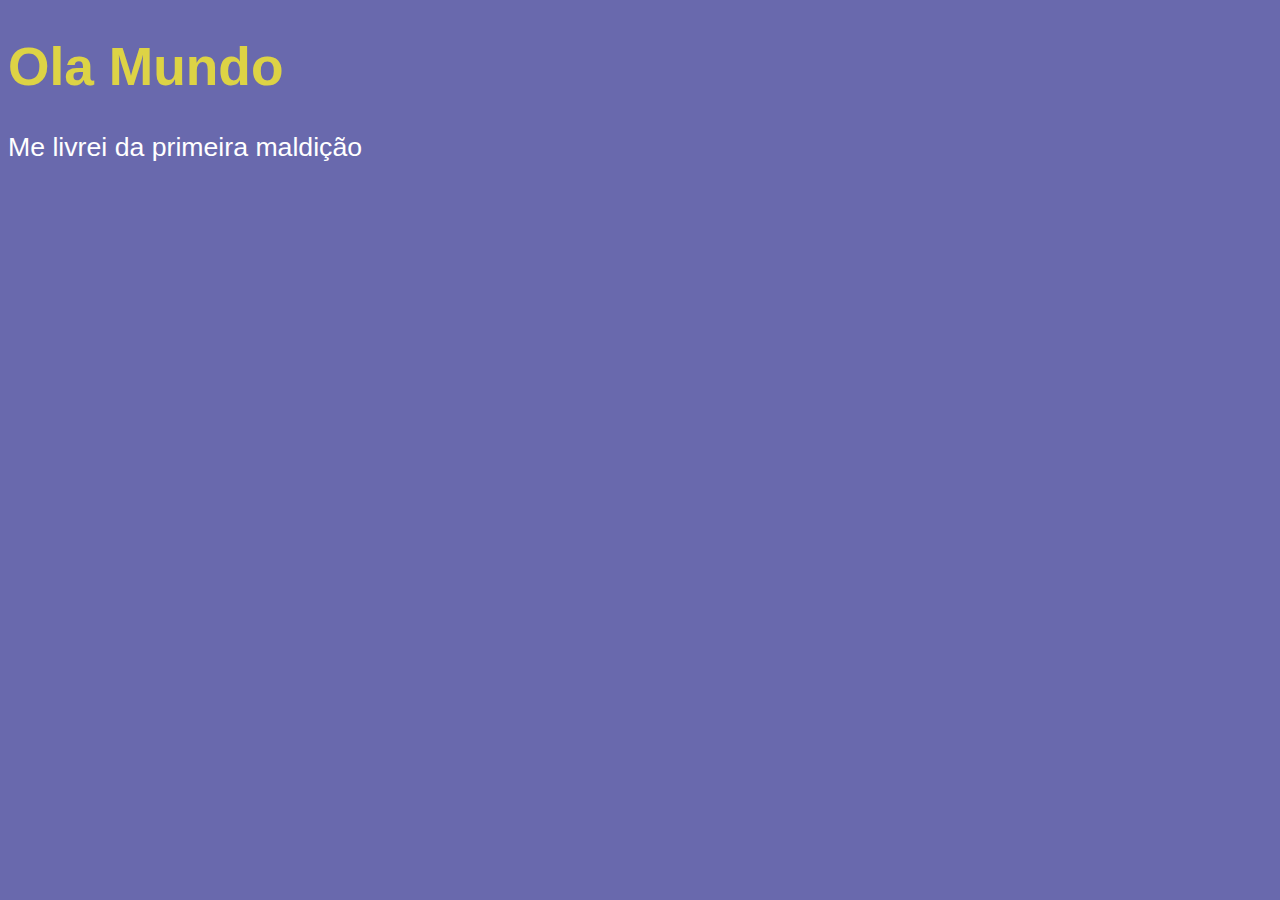
<file: javascript/aula04/index.html>
<!DOCTYPE html>
<html lang="en">
<head>
    <meta charset="UTF-8">
    <meta http-equiv="X-UA-Compatible" content="IE=edge">
    <meta name="viewport" content="width=device-width, initial-scale=1.0">
    <title>curso em video</title>
    <style>
        body{
        background-color: rgb(105, 105, 173);
        color:white;
        font: normal 20pt Arial;
        }
        h1{
            color: #ddd345;
        }
    </style>
</head>
<body>
    <h1>Ola Mundo</h1>
    <p>Me livrei da primeira maldição</p>
    <script type="text/javascript" src="js/app.js"></script>
</body>
</html>
</file>
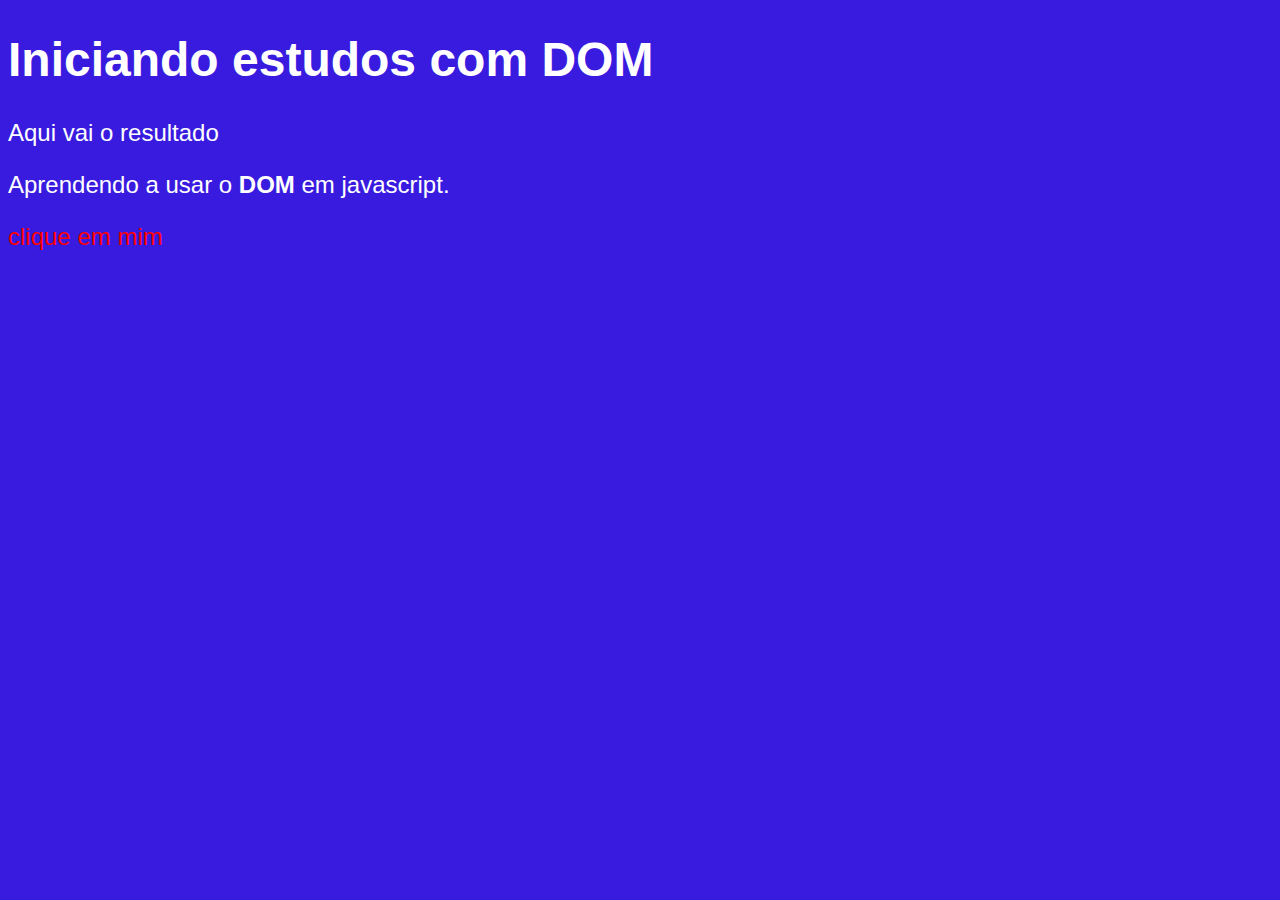
<file: javascript/aula09/ex005.html>
<!DOCTYPE html>
<html lang="en">
<head>
    <meta charset="UTF-8">
    <meta http-equiv="X-UA-Compatible" content="IE=edge">
    <meta name="viewport" content="width=device-width, initial-scale=1.0">
    <title>Aula de Dom</title>
    <style>
        body{
            background-color: rgb(57, 27, 223);
            color: white;
            font: normal 18pt arial;
        }
    </style>
</head>
<body>
    <h1>Iniciando estudos com DOM</h1>
    <p>Aqui vai o resultado</p>
    <p>Aprendendo a usar o <strong>DOM</strong> em javascript.</p>
    <div id="msg">clique em mim</div>
    <script>
        var d = window.document.querySelector('div#msg')
        d.style.color = 'red'

    </script>
</body>
</html>
</file>
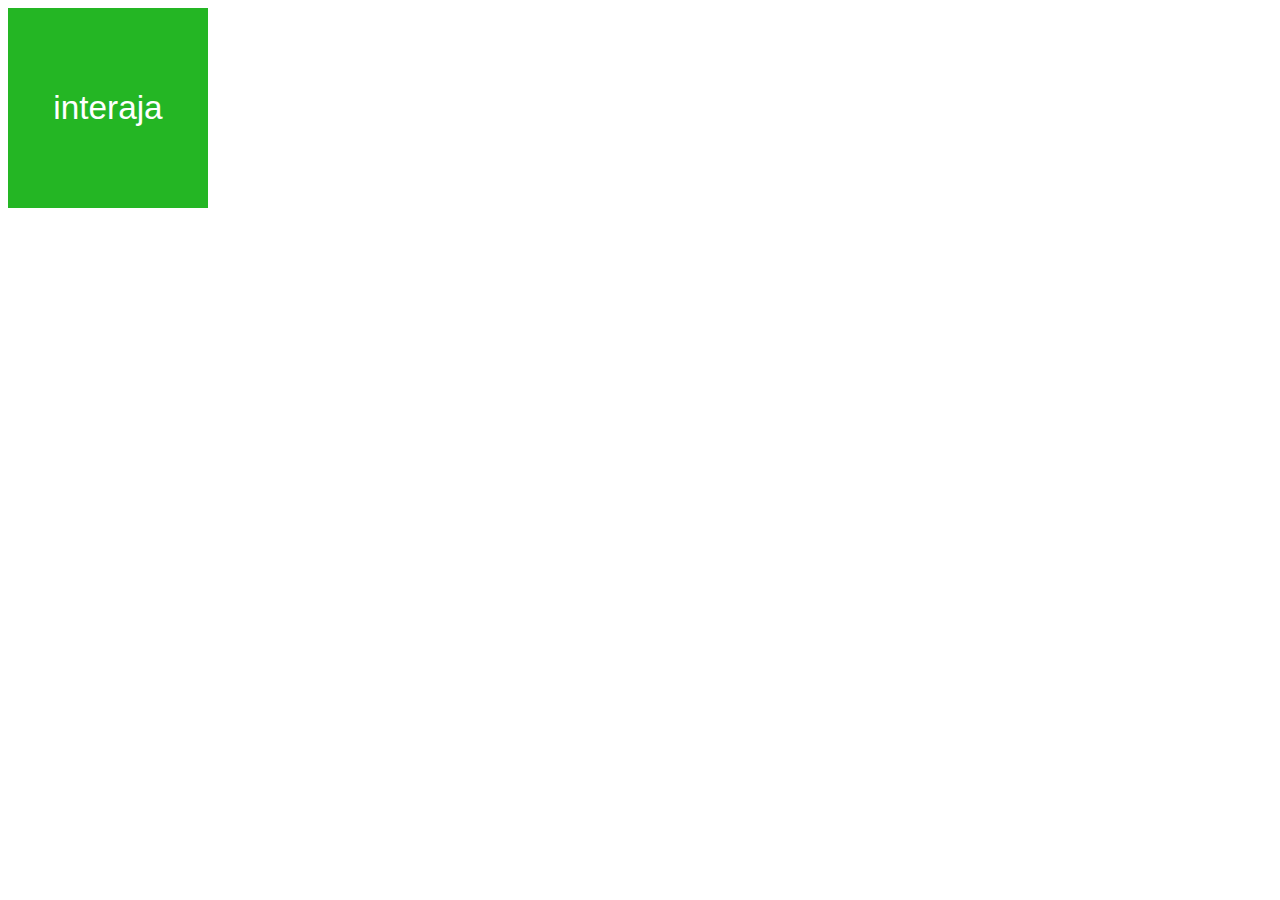
<file: javascript/aula10/ex006.html>
<!DOCTYPE html>
<html lang="pt-BR">
<head>
    <meta charset="UTF-8">
    <meta http-equiv="X-UA-Compatible" content="IE=edge">
    <meta name="viewport" content="width=device-width, initial-scale=1.0">
    <title>EXERCICOS-10_EVENTO_DOM</title>
    <style>
        div#area{
            font: normal 25pt arial;
            background-color: #24b624;
            color: white;
            width: 200px;
            height: 200px;
            line-height: 200px;
            text-align: center;
        }
    </style>
</head>
<body>
    <div id="area" >
        interaja
    </div>
  
    <script>    
        var a = window.document.getElementById('area')
        a.addEventListener('click', clicar)
        a.addEventListener('mouseover', entrar)
        a.addEventListener('mouseout', sair)
        function clicar(){
            a.innerText = 'clicou !!!'
            a.style.background = 'red'
        }

        function entrar(){
            a.innerText = 'entrou'
        }

        function sair(){
            a.innerText = 'saiu'
            a.style.background = 'green'
        }
    </script>
</body>
</html>
</file>
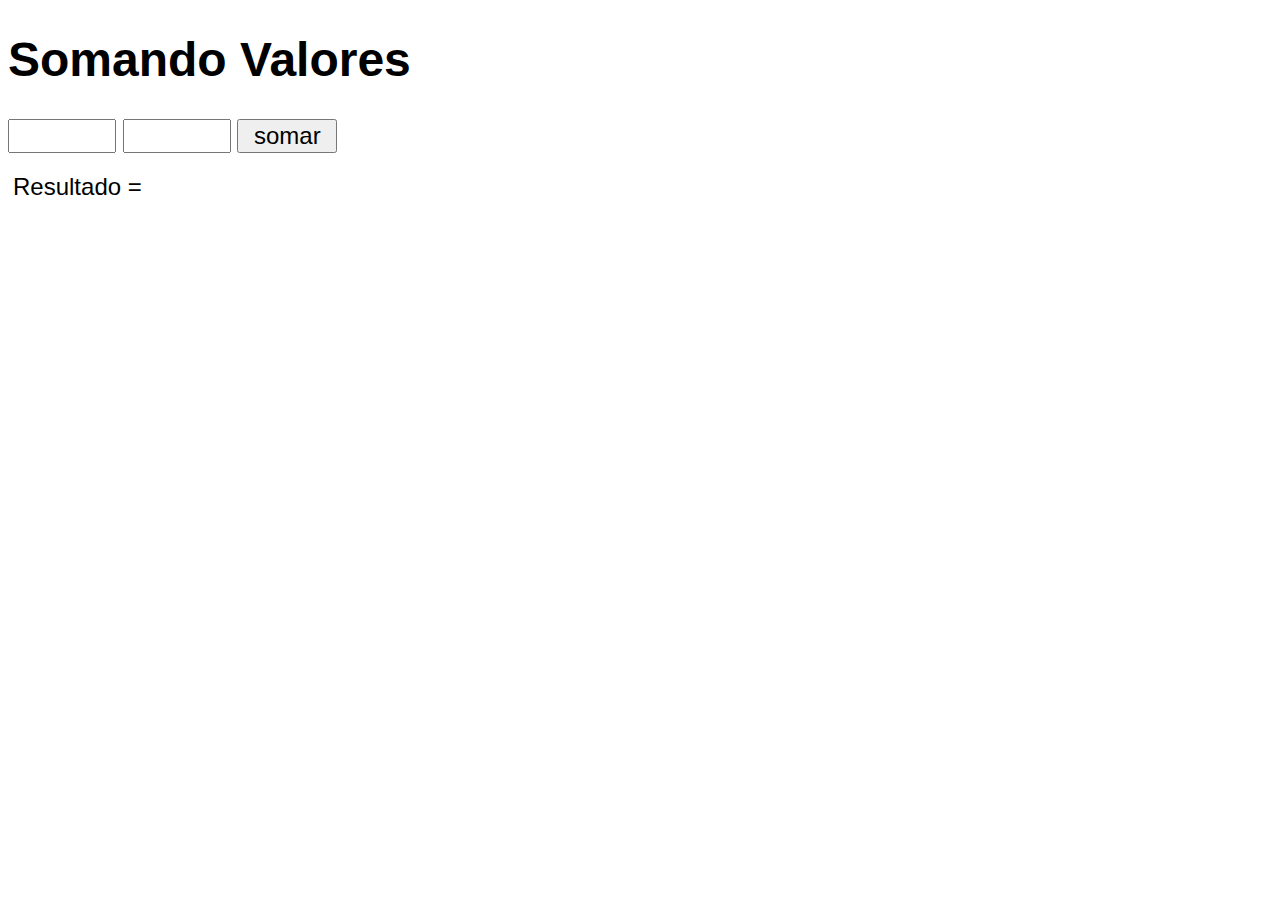
<file: javascript/aula10/ex007.html>
<!DOCTYPE html>
<html lang="en">
<head>
    <meta charset="UTF-8">
    <meta http-equiv="X-UA-Compatible" content="IE=edge">
    <meta name="viewport" content="width=device-width, initial-scale=1.0">
    <title>Somando 2 valores</title>
    <style>
        body{
            font: normal 18pt arial;
        }
        input{
            font: normal 18pt arial;
            width: 100px;
        }
        div#res {
            margin-top: 20px;
            margin-left: 5px;
            border-width: 2rem;
            border-style: solid;
            border:springgreen;
                    }
    </style>
</head>
<body>
    <h1>Somando Valores</h1>
    <input type="number" name="txtnum1" id="txtn1">
    <input type="number" name="txtnum2" id="txtn2">
    <input type="button" value="somar" onclick="somar()">
    <div id="res">Resultado = </div>

    <script>
      
        function somar(){

        var tn1 = window.document.getElementById('txtn1')
        var tn2 = window.document.querySelector('input#txtn2')
        var res = window.document.getElementById('res')
        var n1 = Number(tn1.value)
        var n2 = Number(tn2.value)
        var s = n1 + n2
        res.innerHTML = `a soma entre ${n1} e ${n2} é igual a <strong>${s}</strong>`
        
        }
    </script>
</body>
</html>
</file>
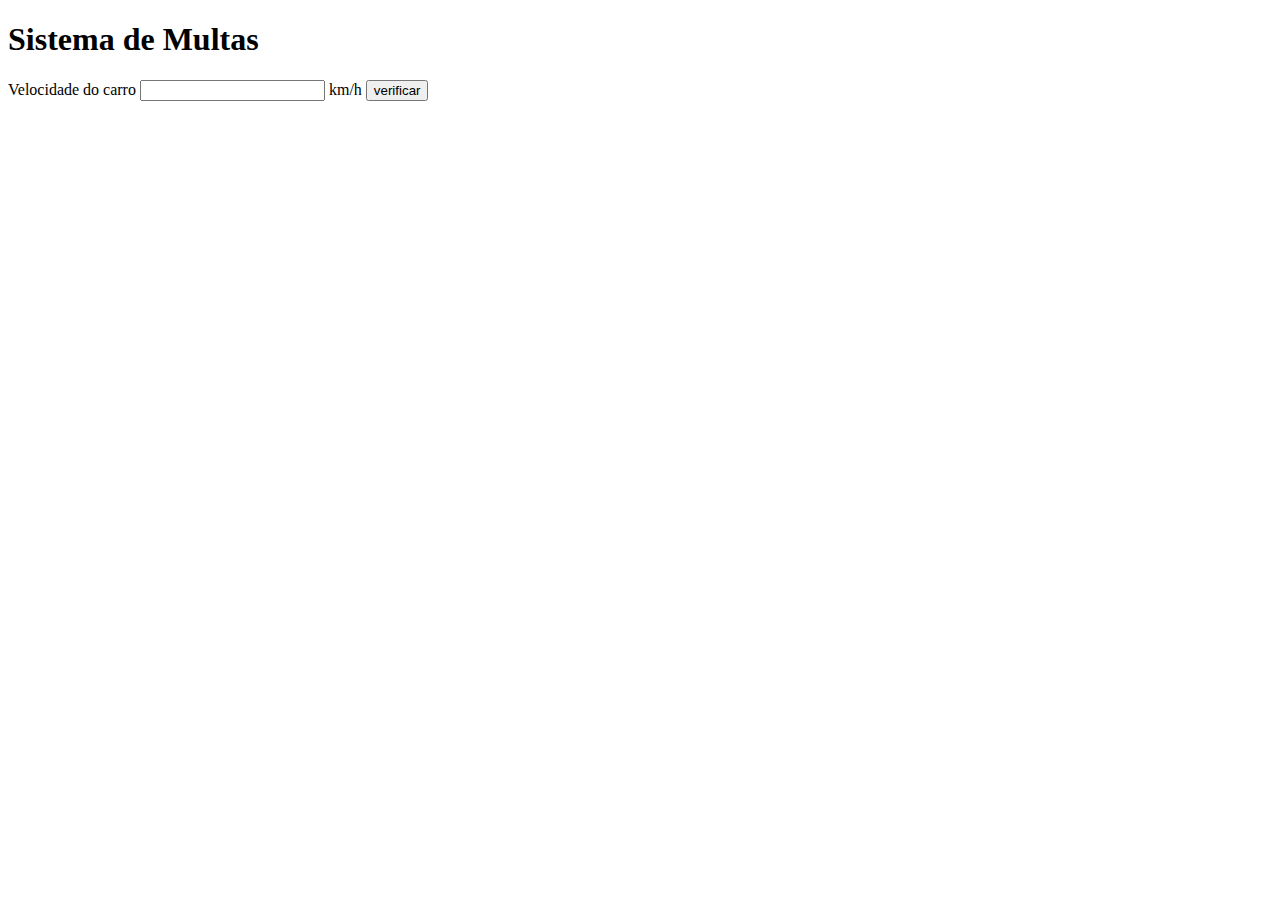
<file: javascript/aula11/ex010.html>
<!DOCTYPE html>
<html lang="en">
<head>
    <meta charset="UTF-8">
    <meta http-equiv="X-UA-Compatible" content="IE=edge">
    <meta name="viewport" content="width=device-width, initial-scale=1.0">
    <title>Detran</title>
</head>
<body>
    <h1>Sistema de Multas</h1>
    Velocidade do carro <input type="number" name="txtvel" id="txtvel"> km/h
    <input type="button" value="verificar" onclick="calcular()">
    <div id="res"></div>
    <script>
        function calcular() {
            var txtv = document.querySelector('input#txtvel')
            var res = document.querySelector('div#res')
            var vel = Number(txtv.value)
            res.innerHTML = `<p>sua velocidade atual é de <strong>${vel} km/h</strong></p>`
            if (vel > 60){
                res.innerHTML += `<p>Voce esta <strong>Multado</strong> por exesso de velocidade</p>`
            } else {
                res.innerHTML += `<p>Dirija sempre com cinto de segurança</p>`
            }
            
           
        }
    </script>
</body>
</html>
</file>
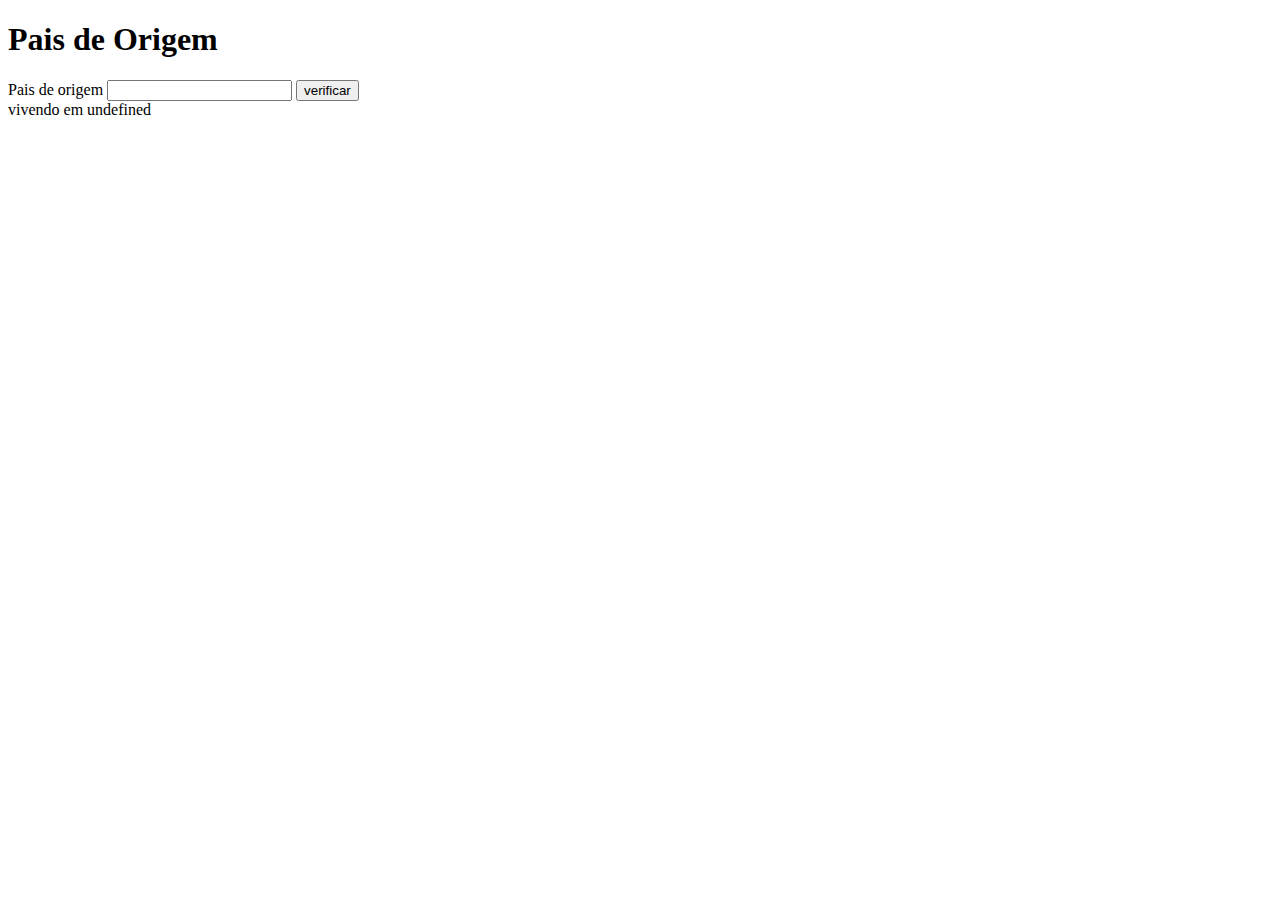
<file: javascript/aula11/exe011.html>
<!DOCTYPE html>
<html lang="pt-BR">
<head>
    <meta charset="UTF-8">
    <meta http-equiv="X-UA-Compatible" content="IE=edge">
    <meta name="viewport" content="width=, initial-scale=1.0">
    <title>Sistena checagem Pais de Origem</title>
</head>
<body>
    <h1>Pais de Origem</h1>
Pais de origem <input type="text" class="textpais" id="textpais">
  <input type="button" value="verificar" onclick="btnverificar()">
  <div id="res"></div>
  <script>
      var txtpais = document.querySelector('input#textpais')
      var res = document.querySelector('div#res')
     var pais = (txtpais.value)
      res.innerHTML = `vivendo em ${pais.value} `
  </script>
</body>
</html>
</file>
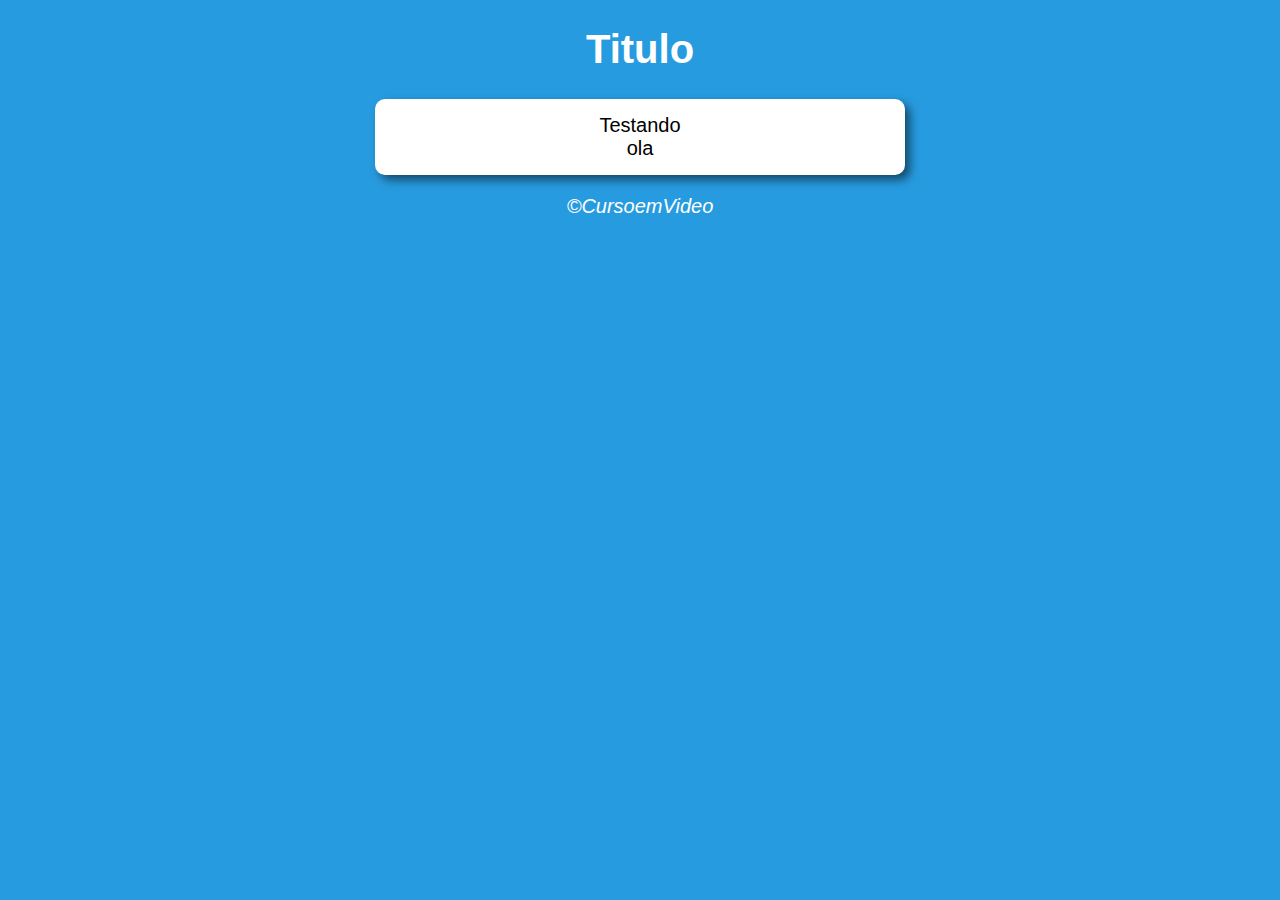
<file: javascript/aula12/modelo.html>
<!DOCTYPE html>
<html lang="en">
<head>
    <meta charset="UTF-8">
    <meta http-equiv="X-UA-Compatible" content="IE=edge">
    <meta name="viewport" content="width=device-width, initial-scale=1.0">
    <title>Modelo Exercicio</title>
    <link rel="stylesheet" href="estilo.css">
</head>
<body>
    <header>
        <h1>Titulo</h1>
    <section>
        <div>
            Testando
        </div>
            ola
        <div>


        </div>
    </section>
    <footer>
        <p>&copy;CursoemVideo</p>
    </footer>
    <script src="script.js"></script>
</body>
</html>
</file>
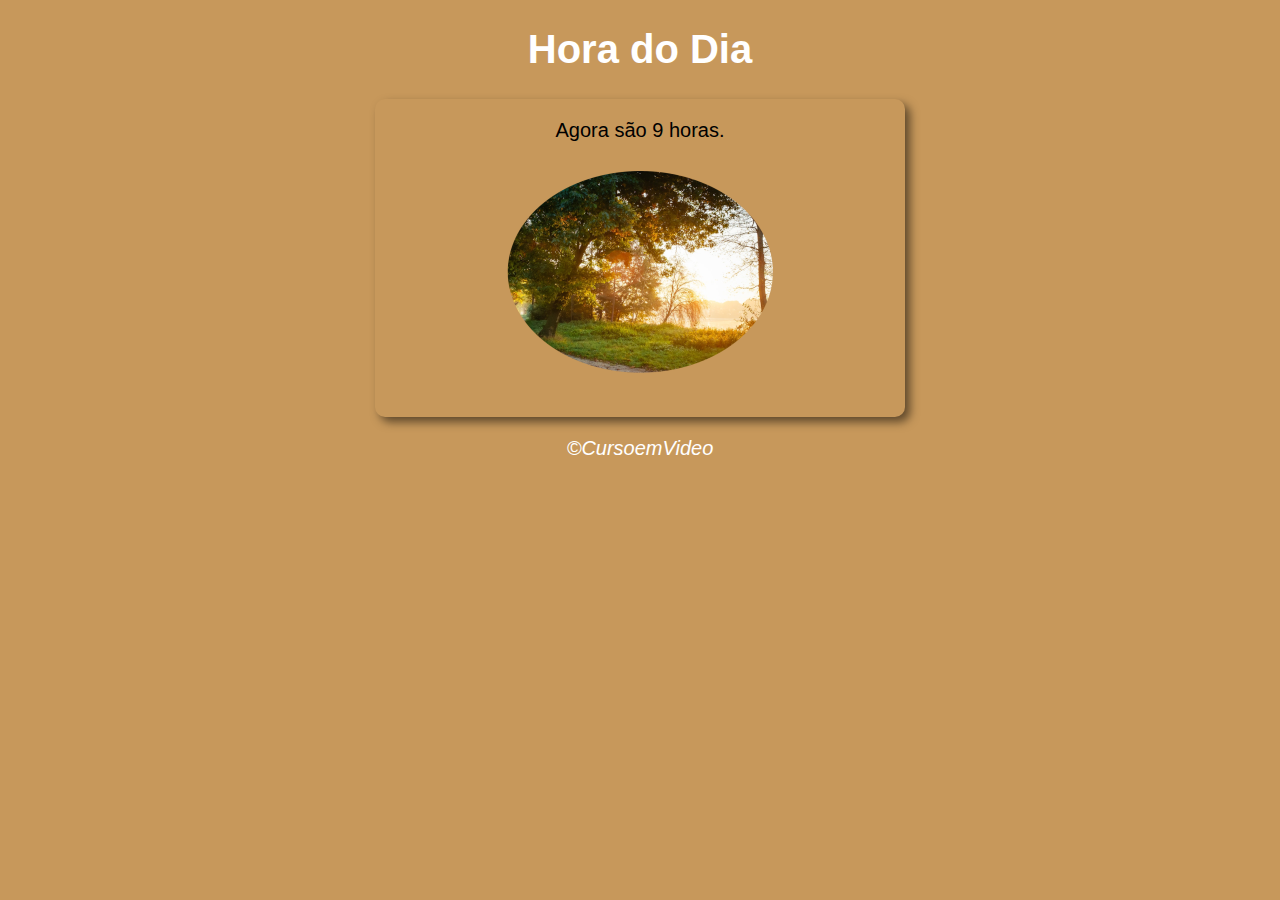
<file: javascript/ex014/modelo.html>
<!DOCTYPE html>
<html lang="en">
<head>
    <meta charset="UTF-8">
    <meta http-equiv="X-UA-Compatible" content="IE=edge">
    <meta name="viewport" content="width=device-width, initial-scale=1.0">
    <title>Modelo Exercicio</title>
    <link rel="stylesheet" href="estilo.css">
</head>
<body onload="carregar()">
    <header>
        <h1>Hora do Dia</h1>
    <section>
        <div id="msg">
            Aqui vai aparecer a mensagem 
        </div>
            
        <div id="foto">
            <img id="imagem" src="img/manha.png" alt="">
        </div>
    </section>
    <footer>
        <p>&copy;CursoemVideo</p>
    </footer>
    <script src="script.js"></script>
</body>
</html>
</file>
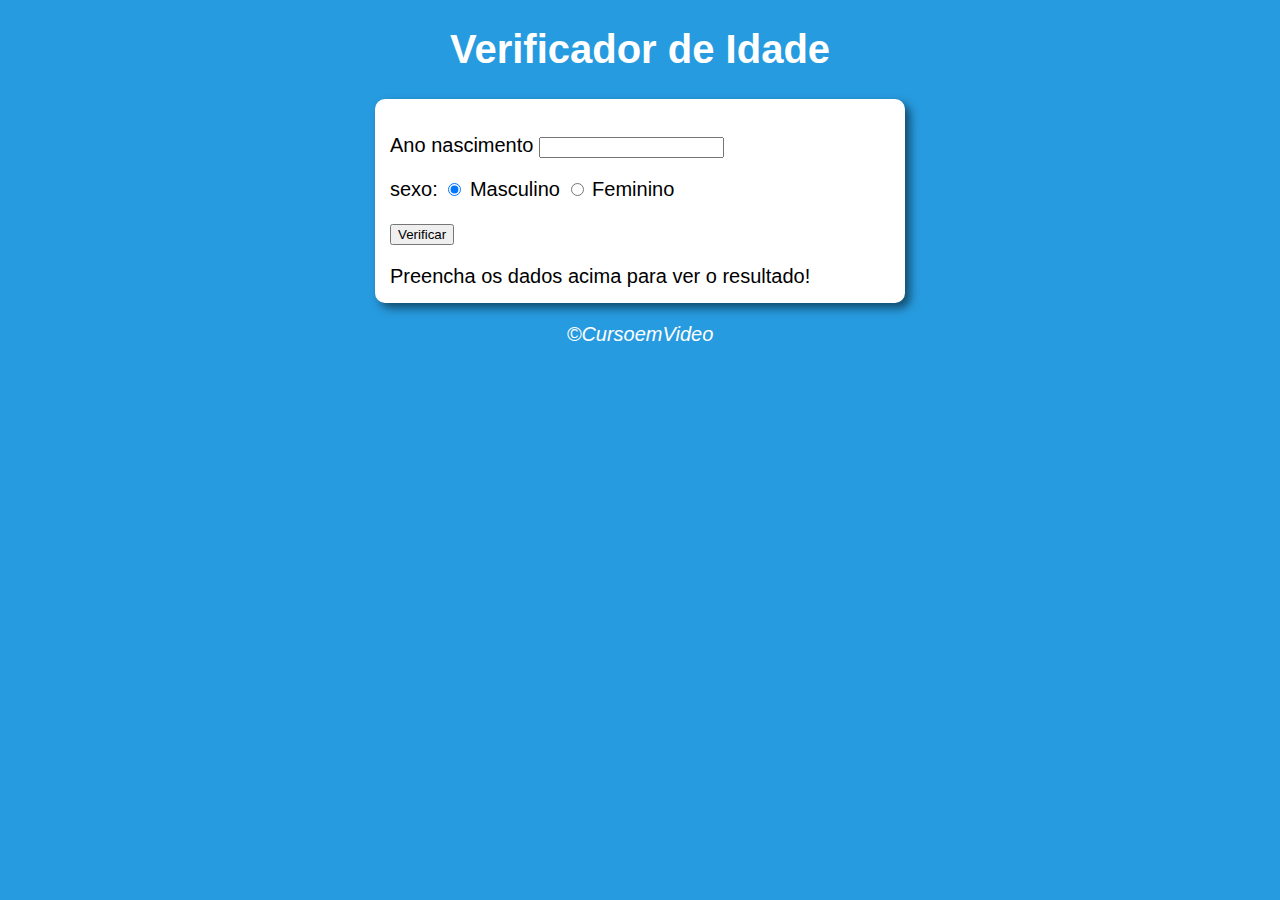
<file: javascript/ex015/ex015.html>
<!DOCTYPE html>
<html lang="en">
<head>
    <meta charset="UTF-8">
    <meta http-equiv="X-UA-Compatible" content="IE=edge">
    <meta name="viewport" content="width=device-width, initial-scale=1.0">
    <title>VERIFICADOR DE IDADE</title>
    <link rel="stylesheet" href="estilo.css">
</head>
<body>
    <header>
        <h1>Verificador de Idade</h1>
    <section>
        <div>
            <p>
            Ano nascimento <input type="number" name="txtano" id="txtano" min="0">
            </p>
            <p>
            sexo:
                <input type="radio" name="radsex" id="masc" checked>
                <label for="masc">Masculino</label>
                <input type="radio" name="radsex" id="fem">
                <label for="fem">Feminino</label>
            </p>
            <p>
                <input type="button" value="Verificar" onclick="verificar()">
            </p>
        </div>
        <div id="res">
            Preencha os dados acima para ver o resultado!
        </div>
    </section>
    <footer>
        <p>&copy;CursoemVideo</p>
    </footer>
    <script src="script.js"></script>
</body>
</html>
</file>
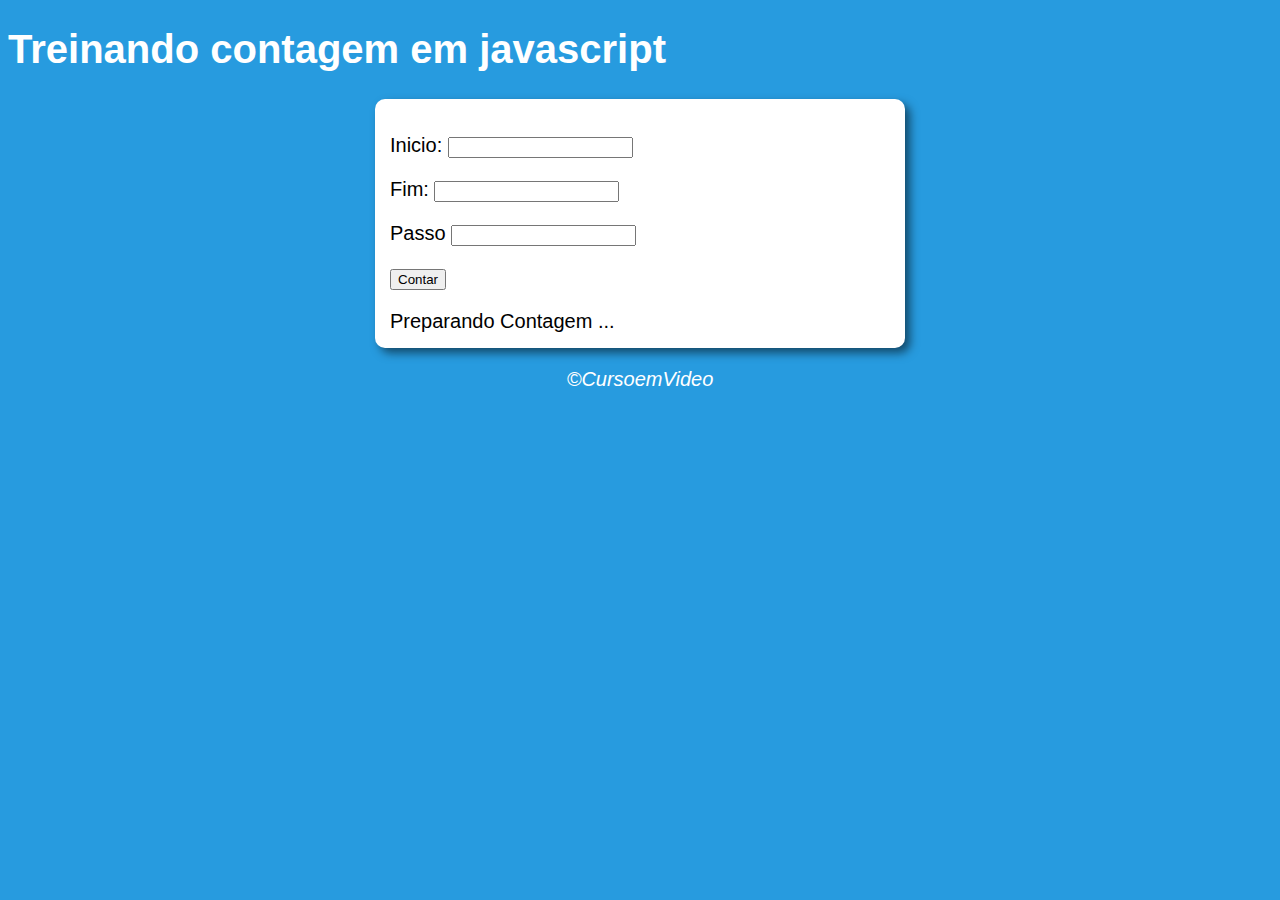
<file: javascript/aula14/ex017/modelo.html>
<!DOCTYPE html>
<html lang="en">
<head>
    <meta charset="UTF-8">
    <meta http-equiv="X-UA-Compatible" content="IE=edge">
    <meta name="viewport" content="width=device-width, initial-scale=1.0">
    <title>Super Contador</title>
    <link rel="stylesheet" href="estilo.css">
</head>
<body>
    <header>
        <h1> Treinando contagem em javascript</h1> </h1>
    <section>
        <div id="dados">
            <p>Inicio: <input type="number" name="inicio" id="txti"></p>
            <p>Fim: <input type="nunmber" name="fim" id="txtf"></p>
            <p>Passo <input type="number" name="txtp" id="txtp"></p>
            <p><input type="button" value="Contar" onclick="contar()"></p>
        </div>
            Preparando Contagem ...
        <div>
        </div>
    </section>
    <footer>
        <p>&copy;CursoemVideo</p>
    </footer>
    <script src="script.js"></script>
</body>
</html>
</file>
<file: javascript/aula12/estilo.css>
body{
    background: rgb(39, 155, 223);
    font: normal 15pt arial;
}

header{
    color: white;
    text-align: center;
}

section{
    background: white;
    color: black;
    border-radius: 10px;
    padding: 15px;
    align-items: center;
    width: 500px;
    margin: auto;
    box-shadow: 5px 5px 10px rgba(0, 0, 0, 0.527);
}

footer{
    color: white;
    text-align: center;
    font-style: italic;

}
</file>
<file: javascript/ex014/estilo.css>
body{
    background: rgb(39, 155, 223);
    font: normal 15pt arial;
}

header{
    color: white;
    text-align: center;
}

section{
    background: #c7985b;
    color: black;
    border-radius: 10px;
    padding: 15px;
    align-items: center;
    width: 500px;
    margin: auto;
    box-shadow: 5px 5px 10px rgba(0, 0, 0, 0.527);
}
div{
    /*padding-top: 20px;*/
    padding-top: 5px;
}

footer{
    color: white;
    text-align: center;
    font-style: italic;

}
</file>
<file: javascript/ex015/estilo.css>
body{
    background: rgb(39, 155, 223);
    font: normal 15pt arial;
}

header{
    color: white;
    text-align: center;
}

section{
    background: white;
    color: black;
    border-radius: 10px;
    padding: 15px;
    /*align-items: center;*/
    width: 500px;
    margin: auto;
    box-shadow: 5px 5px 10px rgba(0, 0, 0, 0.527);
}
div{
    text-align: left;
}
div.img{
    text-align: justify;
}

footer{
    color: white;
    text-align: center;
    font-style: italic;

}
</file>
<file: javascript/aula14/ex017/estilo.css>
body{
    background: rgb(39, 155, 223);
    font: normal 15pt arial;
}

header{
    color: white;
    text-align: left;
}

section{
    background: white;
    color: black;
    border-radius: 10px;
    padding: 15px;
    align-items: center;
    width: 500px;
    margin: auto;
    box-shadow: 5px 5px 10px rgba(0, 0, 0, 0.527);
}

footer{
    color: white;
    text-align: center;
    font-style: italic;

}
</file>
